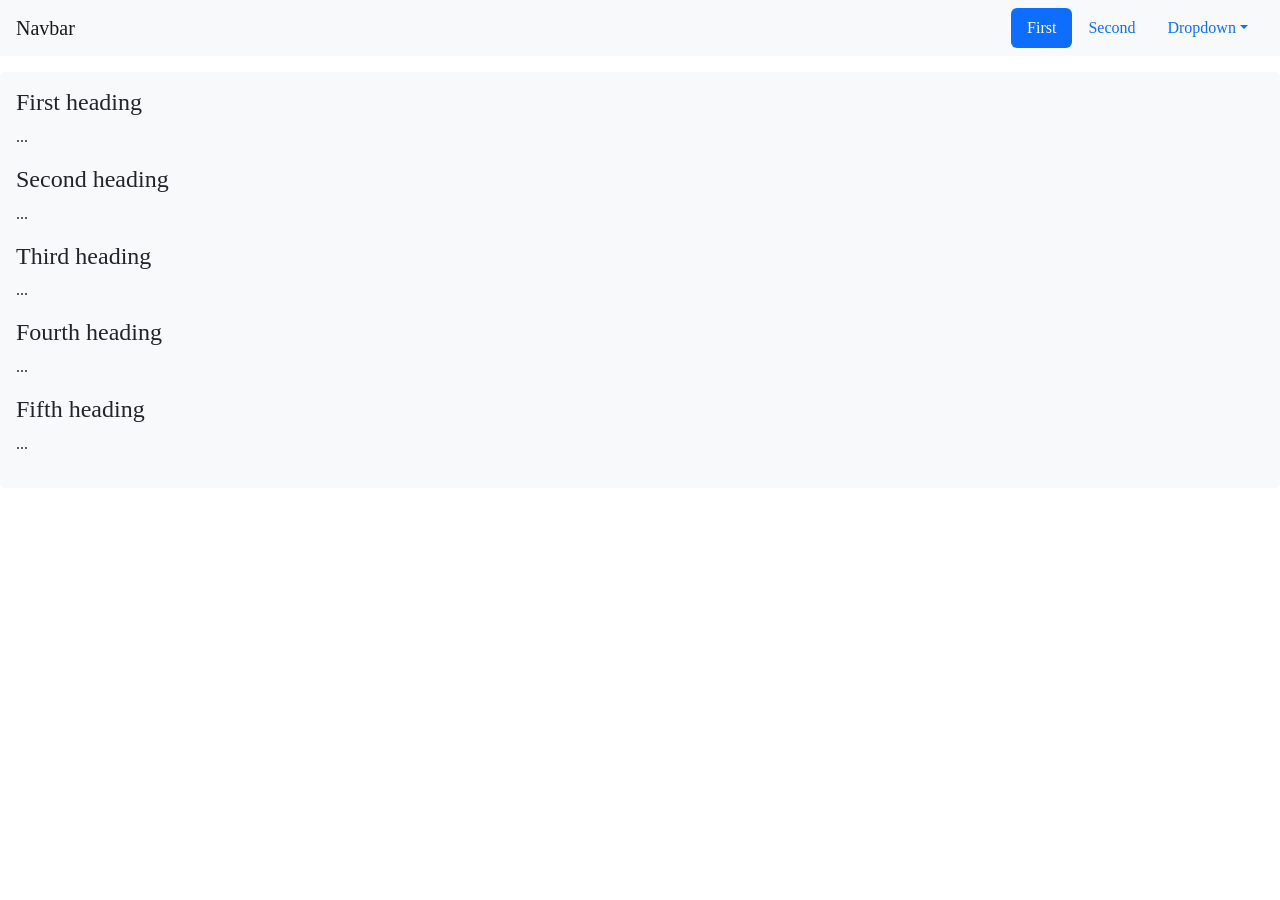
<file: Final Project/testrun.html>
<!doctype html>
<html lang="en">
  <head>
    <meta charset="utf-8">
    <meta name="viewport" content="width=device-width, initial-scale=1">
    <title>Bootstrap demo</title>
    <link href="bootstrap.min.css" rel="stylesheet">
    <link href="layout.css" rel="stylesheet">
   
  </head>
  <body>
    <nav id="navbar-example2" class="navbar bg-light px-3 mb-3">
        <a class="navbar-brand" href="#">Navbar</a>
        <ul class="nav nav-pills">
          <li class="nav-item">
            <a class="nav-link" href="#scrollspyHeading1">First</a>
          </li>
          <li class="nav-item">
            <a class="nav-link" href="#scrollspyHeading2">Second</a>
          </li>
          <li class="nav-item dropdown">
            <a class="nav-link dropdown-toggle" data-bs-toggle="dropdown" href="#" role="button" aria-expanded="false">Dropdown</a>
            <ul class="dropdown-menu">
              <li><a class="dropdown-item" href="#scrollspyHeading3">Third</a></li>
              <li><a class="dropdown-item" href="#scrollspyHeading4">Fourth</a></li>
              <li><hr class="dropdown-divider"></li>
              <li><a class="dropdown-item" href="#scrollspyHeading5">Fifth</a></li>
            </ul>
          </li>
        </ul>
      </nav>
      <div data-bs-spy="scroll" data-bs-target="#navbar-example2" data-bs-root-margin="0px 0px -40%" data-bs-smooth-scroll="true" class="scrollspy-example bg-light p-3 rounded-2" tabindex="0">
        <h4 id="scrollspyHeading1">First heading</h4>
        <p>...</p>
        <h4 id="scrollspyHeading2">Second heading</h4>
        <p>...</p>
        <h4 id="scrollspyHeading3">Third heading</h4>
        <p>...</p>
        <h4 id="scrollspyHeading4">Fourth heading</h4>
        <p>...</p>
        <h4 id="scrollspyHeading5">Fifth heading</h4>
        <p>...</p>
      </div>

    <script src="bootstrap.bundle.min.js"></script>
  </body>
</html>
</file>
<file: Final Project/layout.css>
body
{
    font-family: "Comic Sans MS", "Comic Sans", cursive;
}

.text-justify
{
          text-align: justify;
}

.button-click 
{
    margin-top: auto;
    margin-left:auto;
    margin-right:auto;
    margin-bottom:auto;
    height: 70%;
    width: 50%;    
    padding: 10%;  
}


.bg-bar
{
    background-color: #D9AF72;
}

.bg-brown
{
    background-color: rgba(255, 255, 255, 0.4);
    width: auto;
    height: auto;
}

.fullscreen-home
{
    background-image: url(images/home.png);
    background-position: center;
    background-size: cover;
    width: 100vw;
    height: 115vh;
}

.fullscreen-profile
{
    background-image: url(images/Profile.png);
    background-position: center;
    background-size: cover;
    width: 100vw;
    height: 240vh;
}

.fullscreen-artwork
{
    background-image: url(images/Bg_artwork.png);
    background-position: center;
    background-size: cover;
    width: 100vw;
    height: 350vh;
}

.fullscreen-graphic
{
    background-image: url(images/bg_graphic.png);
    background-position: center;
    background-size: cover;
    width: 100vw;
    height: 600vh;
}

.fullscreen-3D
{
    background-image: url(images/bg_3D.png);
    background-position: center;
    background-size: cover;
    width: 100vw;
    height: 280vh;
}

.fullscreen-artwork
{
    background-image: url(images/bg_photo.png);
    background-position: center;
    background-size: cover;
    width: 100vw;
    height: 400vh;
}

.fullscreen-contact
{
    background-image: url(images/contact.png);
    background-position: center;
    background-size: cover;
    width: 100vw;
    height: 115vh;
}

#profile
{
    background-color: #8EC5FC;
    background-image: linear-gradient(62deg, #8EC5FC 0%, #E0C3FC 100%);
}
#profile-col1
{   background-image: url(images/pic_profile.jpg);
    background-position: auto;
    background-size: cover;
    height: 400px;
}
#profile-col2{}
</file>
